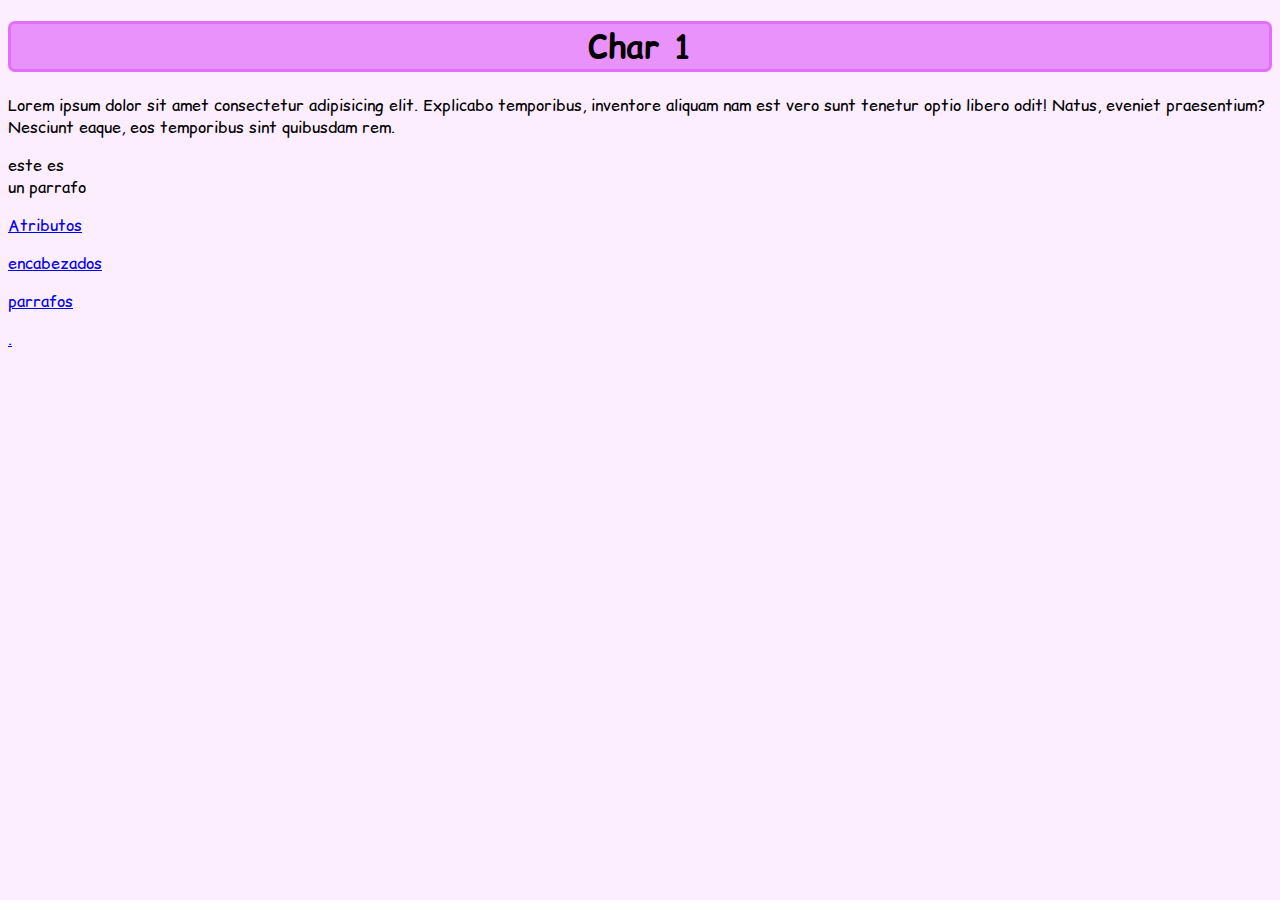
<file: diseño web/index.html>
<!DOCTYPE html>
<html lang="es">
<head>
    <meta charset="UTF-8">
    <meta name="viewport" content="width=device-width, initial-scale=1.0">
    <title>Document</title>
    <link rel="stylesheet" href="style.css">
</head>
<body>

    <!-- -->
    
    <h1>Char 1</h1>
        <p>Lorem ipsum dolor sit amet consectetur adipisicing elit. Explicabo temporibus, inventore aliquam nam est vero sunt tenetur optio libero odit! Natus, eveniet praesentium? Nesciunt eaque, eos temporibus sint quibusdam rem. </p>
        <p> este es <br> un parrafo</p>
        <a href="Atributos.html"><p>Atributos</p></a>
        <a href="Encabzdo.html"><p>encabezados</p></a>
        <a href="prfos.html"><p>parrafos</p></a>
        <a href="RadrocerSeRiviv.html">.</a>

    </body>
</html>
</file>
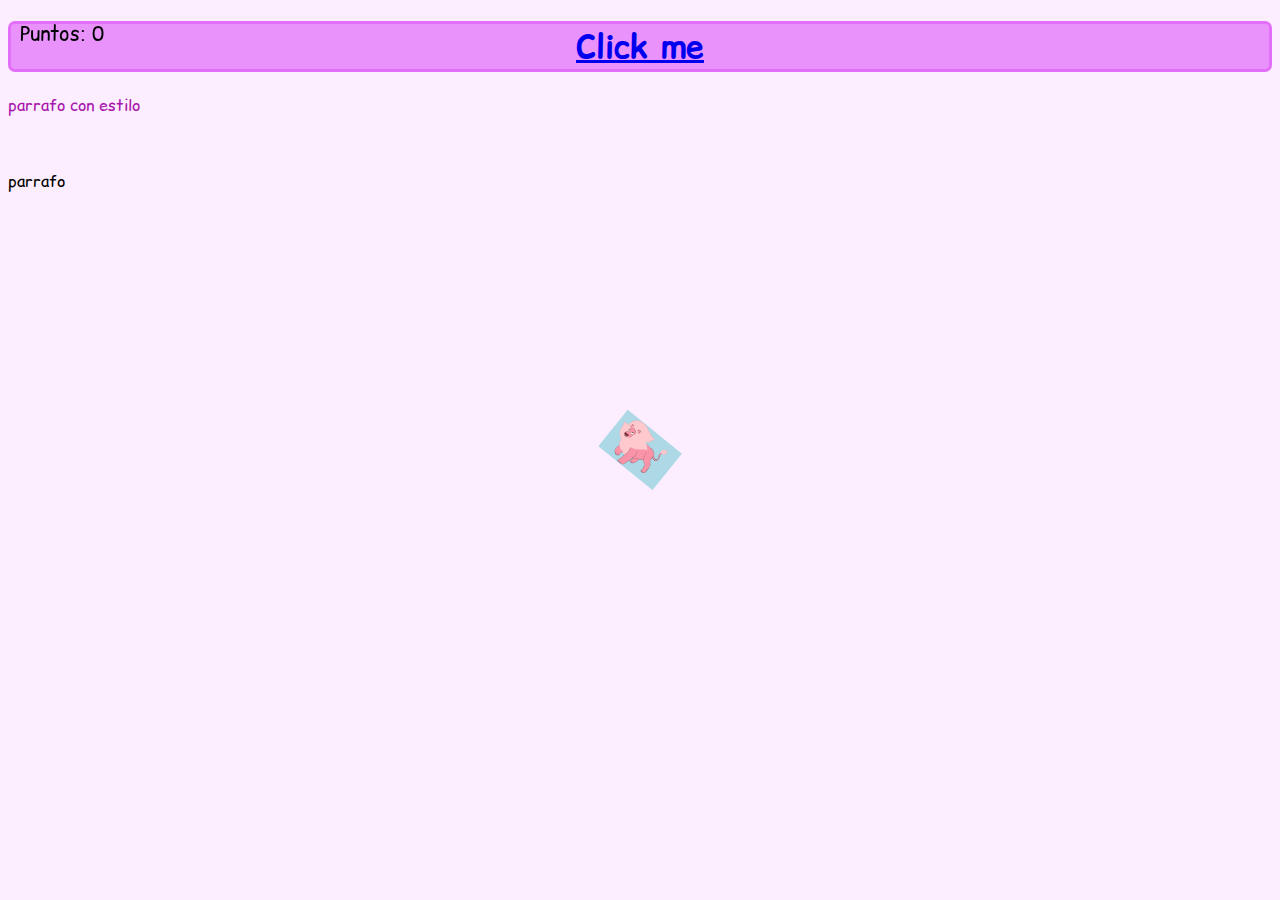
<file: diseño web/Atributos.html>
<!DOCTYPE html>
<html lang="es">
<head>
    <meta charset="UTF-8">
    <meta name="viewport" content="width=device-width, initial-scale=1.0">
    <title>Document</title>
    <link rel="stylesheet" href="style.css">
</head>
<body>
        <a  target="_blank" href="https://www.youtube.com/"> <h1>Click me</h1> </a>
        <p style="color: rgb(168, 21, 173);">parrafo con estilo</p>
        <br>
        <p title="mouse">parrafo</p>
        <img class="elemento-rotatorio" width="500" height="auto" src="Leon1bylemmy.png" alt="leon">
        <div id="contador">Puntos: 0</div>
    </body>
    <script>
const elementoRotatorio = document.querySelector('.elemento-rotatorio');
const contadorElemento = document.getElementById('contador');
let angulo = 0;
let velocidadRotacion = 1;
const velocidadProyectil = 5;
let puntos = 0;

function rotar() {
  angulo += velocidadRotacion;
  elementoRotatorio.style.transform = `translate(-50%, -50%) rotate(${angulo}deg)`;
  requestAnimationFrame(rotar);
}

function crearProyectil() {
  const proyectil = document.createElement('div');
  proyectil.classList.add('proyectil');

  const rect = elementoRotatorio.getBoundingClientRect();
  const centroX = rect.left + rect.width / 2;
  const centroY = rect.top + rect.height / 2;

  proyectil.style.left = `${centroX - 5}px`;
  proyectil.style.top = `${centroY - 5}px`;

  document.body.appendChild(proyectil);

  const radianes = angulo * Math.PI / 180;
  const direccionX = Math.cos(radianes);
  const direccionY = Math.sin(radianes);

  function animarProyectil() {
    const posX = parseFloat(proyectil.style.left);
    const posY = parseFloat(proyectil.style.top);

    proyectil.style.left = `${posX + direccionX * velocidadProyectil}px`;
    proyectil.style.top = `${posY - direccionY * velocidadProyectil}px`;

    if (posX < 0 || posX > window.innerWidth || posY < 0 || posY > window.innerHeight) {
      proyectil.remove();
    } else {
      requestAnimationFrame(animarProyectil);
    }
  }

  animarProyectil();

  // Incrementar el contador de puntos y actualizar el elemento HTML
  puntos++;
  contadorElemento.textContent = `Puntos: ${puntos}`;
}

rotar();

elementoRotatorio.addEventListener('click', crearProyectil);
    </script>
</html>
</file>
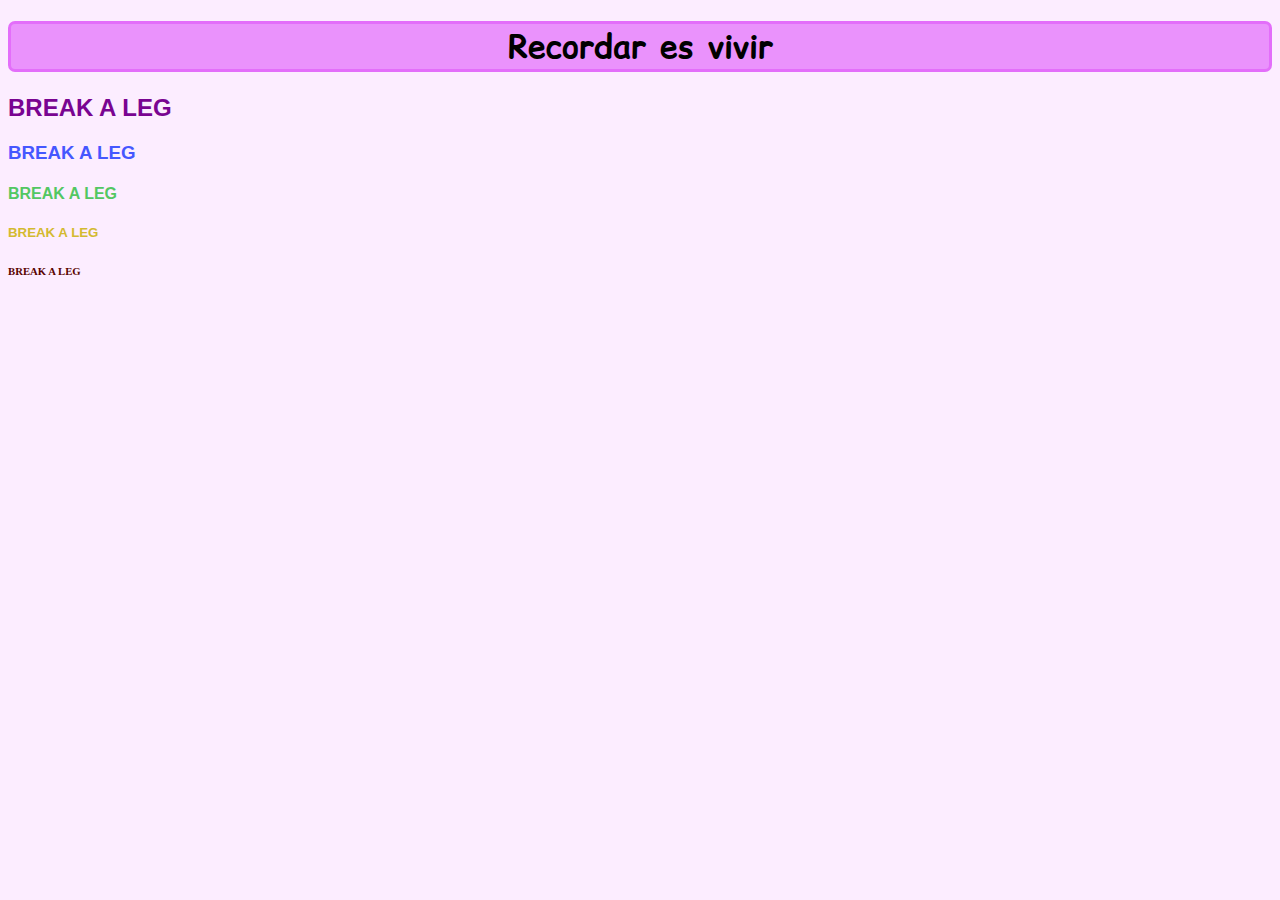
<file: diseño web/Encabzdo.html>
<!DOCTYPE html>
<html lang="es">
<head>
    <meta charset="UTF-8">
    <meta name="viewport" content="width=device-width, initial-scale=1.0">
    <title>lol</title>
    <link rel="stylesheet" href="style.css">
</head>
<body>
    <h1>Recordar es vivir</h1>
        <h2>BREAK A LEG</h2>
            <h3>BREAK A LEG</h3>
                <h4>BREAK A LEG</h4>
                    <h5>BREAK A LEG</h5>
                        <h6>BREAK A LEG</h6>
    
</body>
</html>
</file>
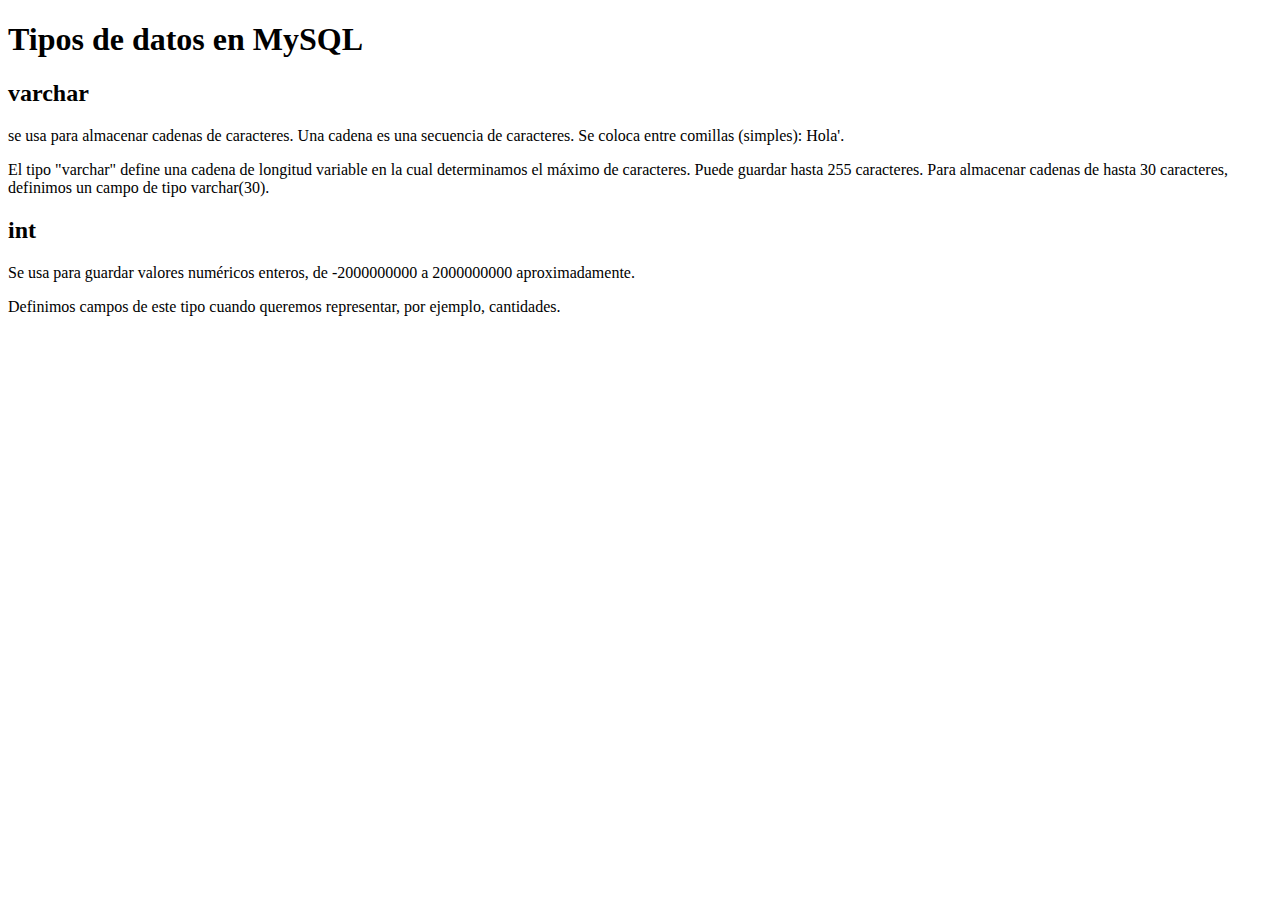
<file: diseño web/lol.html>
<!DOCTYPE html>
<html lang="es">
<head>
    <meta charset="UTF-8">
    <meta name="viewport" content="width=device-width, initial-scale=1.0">
    <title>Document</title>
</head>
<body>
    <h1>Tipos de datos en MySQL </h1>
    <h2>varchar </h2>    
    <p>se usa para almacenar cadenas de caracteres. Una cadena es una secuencia de caracteres. Se coloca entre comillas (simples): Hola'. </p>
    <p>El tipo "varchar" define una cadena de longitud variable en la cual determinamos el máximo de caracteres. Puede guardar hasta 255 caracteres. Para almacenar cadenas de hasta 30 caracteres, definimos un campo de tipo varchar(30).</p>
    <h2>int </h2>
    <p>Se usa para guardar valores numéricos enteros, de -2000000000 a 2000000000 aproximadamente. </p>
    <p>Definimos campos de este tipo cuando queremos representar, por ejemplo, cantidades.</p>
</body>
</html>
</file>
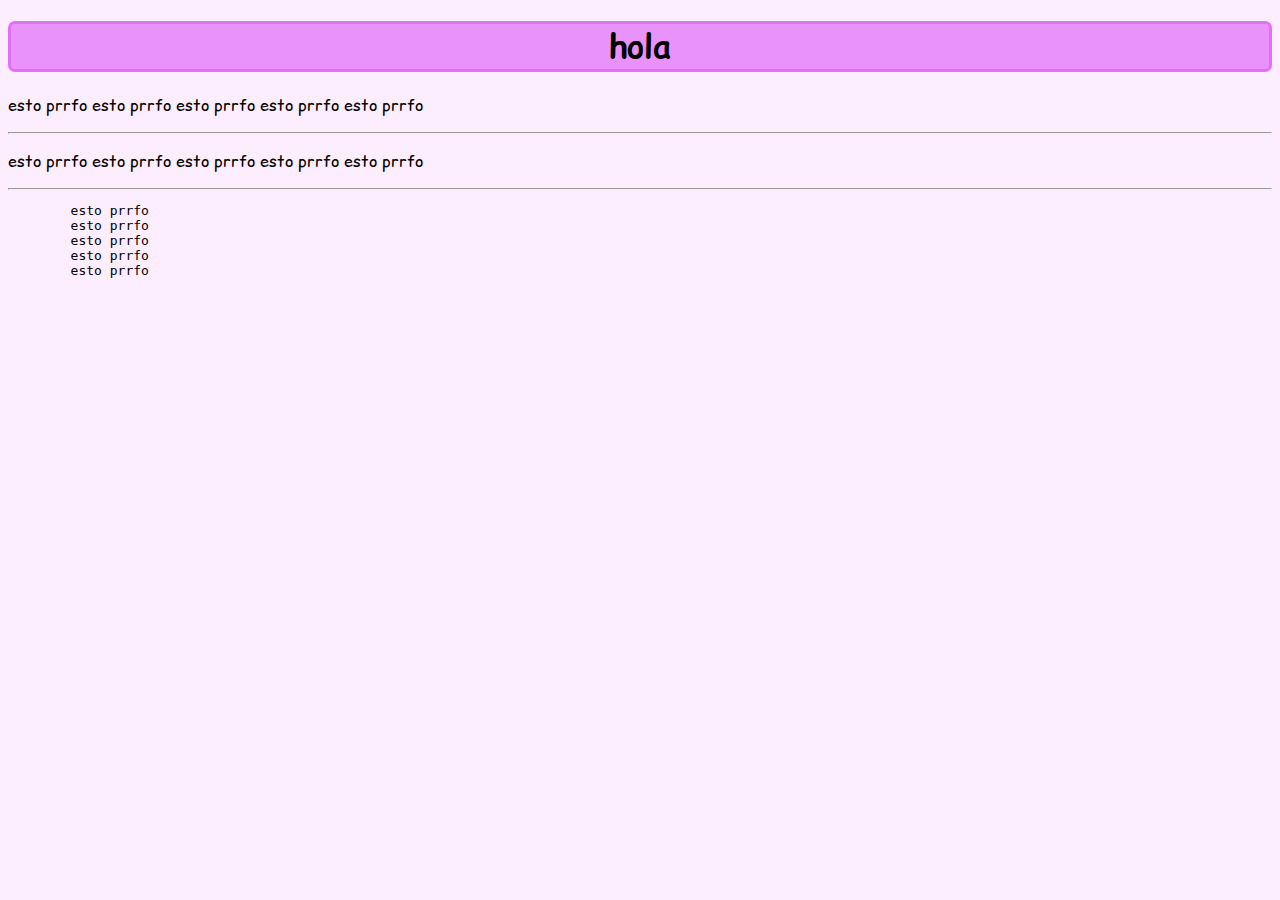
<file: diseño web/prfos.html>
<!DOCTYPE html>
<html lang="es">
<head>
    <meta charset="UTF-8">
    <meta name="viewport" content="width=device-width, initial-scale=1.0">
    <title>Document</title>
    <link rel="stylesheet" href="style.css">
</head>
<body>
    <h1> hola</h1>
    <p>
        esto prrfo
        esto prrfo
        esto prrfo
        esto prrfo
        esto prrfo
    </p>

    <hr>

    <p>
        esto prrfo
        esto prrfo
        esto prrfo
        esto prrfo
        esto prrfo
    </p>

    <hr>

    <pre>
        esto prrfo
        esto prrfo
        esto prrfo
        esto prrfo
        esto prrfo  
    </pre>

</body>
</html>
</file>
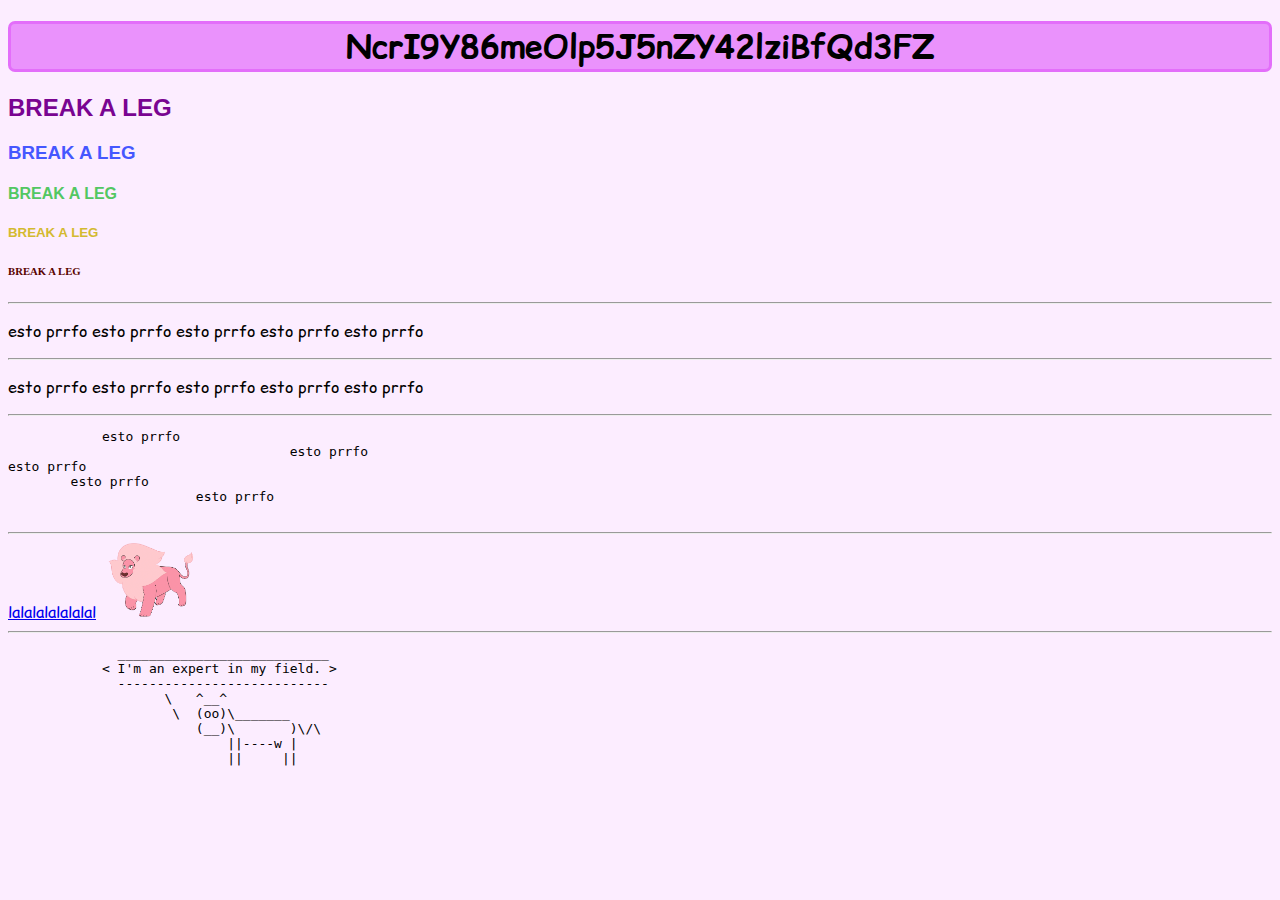
<file: diseño web/RadrocerSeRiviv.html>
<!DOCTYPE html>
<html lang="es">
<head>
    <meta charset="UTF-8">
    <meta name="viewport" content="width=device-width, initial-scale=1.0">
    <title>+</title>
    <link rel="stylesheet" href="style.css">
</head>
<body>
        <h1>NcrI9Y86meOlp5J5nZY42lziBfQd3FZ</h1>
        <h2>BREAK A LEG</h2>
            <h3>BREAK A LEG</h3>
                <h4>BREAK A LEG</h4>
                    <h5>BREAK A LEG</h5>
                        <h6>BREAK A LEG</h6>
        <hr>
        <p>
            esto prrfo
            esto prrfo
            esto prrfo
            esto prrfo
            esto prrfo
        </p>
    
        <hr>
    
        <p>
            esto prrfo
            esto prrfo
            esto prrfo
            esto prrfo
            esto prrfo
        </p>
    
        <hr>
    
        <pre title="LOL">
            esto prrfo
                                    esto prrfo
esto prrfo
        esto prrfo
                        esto prrfo  
        </pre>

        <hr>
        <a href="http://youtube.com" target="_blank">lalalalalalalal</a>

        <img width="112" src="Leon1bylemmy.png" alt="lion">
<hr>

        <pre>
              ___________________________
            &lt; I'm an expert in my field. &gt;
              ---------------------------
                    \   ^__^
                     \  (oo)\_______
                        (__)\       )\/\
                            ||----w |
                            ||     ||        </pre>

    </body>
</html>
</file>
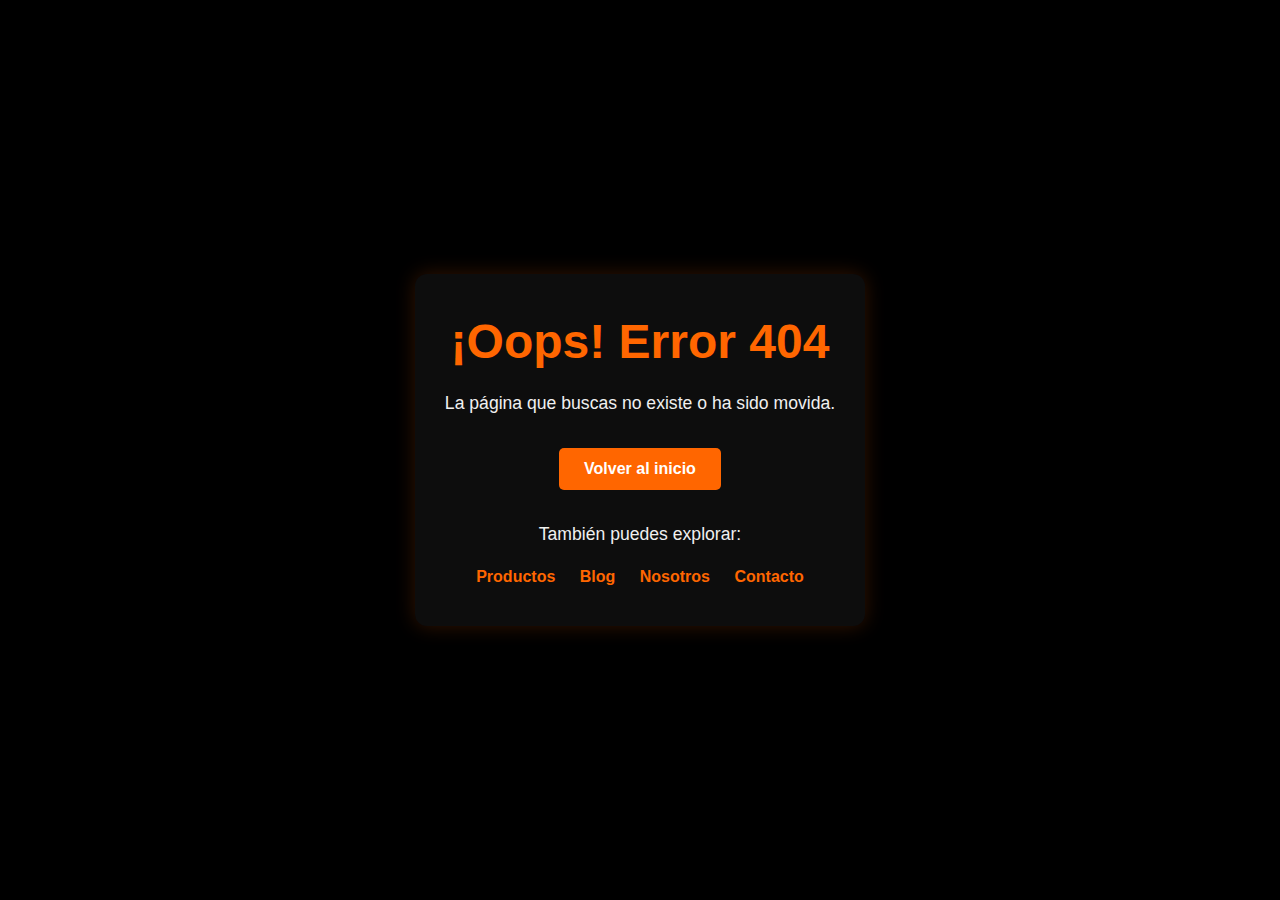
<file: MATPI/error/error404.html>
<!DOCTYPE html>
<html lang="es">
<head>
    <meta charset="UTF-8">
    <meta name="viewport" content="width=device-width, initial-scale=1.0">
    <title>Error 404 - Página no encontrada</title>
    <style>
        * {
            margin: 0;
            padding: 0;
            box-sizing: border-box;
            font-family: 'Segoe UI', sans-serif;
        }

        body {
            background-color: #000;
            color: #fff;
            display: flex;
            justify-content: center;
            align-items: center;
            min-height: 100vh;
            padding: 30px;
        }

        .container {
            max-width: 600px;
            text-align: center;
            background-color: rgba(255, 255, 255, 0.05);
            padding: 40px 30px;
            border-radius: 12px;
            box-shadow: 0 0 20px rgba(255, 102, 0, 0.2);
        }

        h1 {
            font-size: 3em;
            color: #ff6600;
            margin-bottom: 20px;
        }

        p {
            font-size: 1.1em;
            line-height: 1.6;
            color: #f0f0f0;
            margin-bottom: 20px;
        }

        .button-link {
            display: inline-block;
            background-color: #ff6600;
            color: #fff;
            padding: 12px 25px;
            border-radius: 5px;
            text-decoration: none;
            font-weight: bold;
            transition: background-color 0.3s ease;
            margin: 10px;
        }

        .button-link:hover {
            background-color: #e65500;
        }

        .search-box {
            margin-top: 30px;
        }

        .search-box input[type="text"] {
            padding: 10px;
            border: 1px solid #555;
            border-radius: 5px;
            width: 70%;
            max-width: 300px;
            background-color: #111;
            color: #fff;
        }

        .search-box button {
            padding: 10px 15px;
            background-color: #ff6600;
            color: white;
            border: none;
            border-radius: 5px;
            cursor: pointer;
            transition: background-color 0.3s ease;
        }

        .search-box button:hover {
            background-color: #e65500;
        }

        .nav-links {
            margin-top: 20px;
        }

        .nav-links a {
            color: #ff6600;
            text-decoration: none;
            margin: 0 10px;
            font-weight: bold;
            transition: color 0.3s ease;
        }

        .nav-links a:hover {
            color: #ffffff;
        }

    </style>
</head>
<body>
    <div class="container">
        <h1>¡Oops! Error 404</h1>
        <p>La página que buscas no existe o ha sido movida.</p>

        <a href="pagina_principal.html" class="button-link">Volver al inicio</a>


        <div class="nav-links">
            <p>También puedes explorar:</p>
            <a href="/productos">Productos</a>
            <a href="/blog">Blog</a>
            <a href="/nosotros">Nosotros</a>
            <a href="/contacto">Contacto</a>
        </div>


    </div>
</body>
</html>
</file>
<file: diseño web/style.css>
@import url('https://fonts.googleapis.com/css2?family=Comic+Relief:wght@400;700&display=swap');

.comic-relief-regular 
{
    font-family: "Comic Relief", system-ui;
    font-weight: 400;
    font-style: normal;
}
  
  .comic-relief-bold 
{
    font-family: "Comic Relief", system-ui;
    font-weight: 700;
    font-style: normal;
}
  

h1 
{
    background-color: #ea92fc;
    border: solid 3px, #e36efa;
    border-radius: 7px;
    text-align: center;
    font-family: Comic Relief;
}
html
{
    background: #fcedff;
    font-family: Comic Relief;
}

hr
{
    color: #a100c2;
    background-color: #a100c2;
}

.elemento-rotatorio 
{
    width: 70px; /* Reducimos un poco el tamaño para que los proyectiles sean más visibles */
    height: auto;
    background-color: lightblue;
    position: absolute;
    top: 50%;
    left: 50%;
    transform: translate(-50%, -50%);
    transform-origin: center;
   
    cursor: pointer; /* Indicar que es interactivo */
    
  }

  .proyectil 
{
    width: 10px;
    height: 10px;
    background-color: red;
    border-radius: 50%;
    position: absolute;
}
#contador 
{
    position: fixed;
    top: 20px;
    left: 20px;
    font-size: 20px;
    color: black;
}

h2
{
    font-family: 'Gill Sans', 'Gill Sans MT', Calibri, 'Trebuchet MS', sans-serif;
    color: #790491;
}

h3
{
    font-family: Impact, Haettenschweiler, 'Arial Narrow Bold', sans-serif;
    color: #4557ff;
}

h4
{
    font-family: Verdana, Geneva, Tahoma, sans-serif;
    color: #53c762;
}

h5
{
    font-family: 'Trebuchet MS', 'Lucida Sans Unicode', 'Lucida Grande', 'Lucida Sans', Arial, sans-serif;
    color: #d3ba30;
}

h6
{
    font-family: 'Times New Roman', Times, serif;
    color: #580300;
}
</file>
